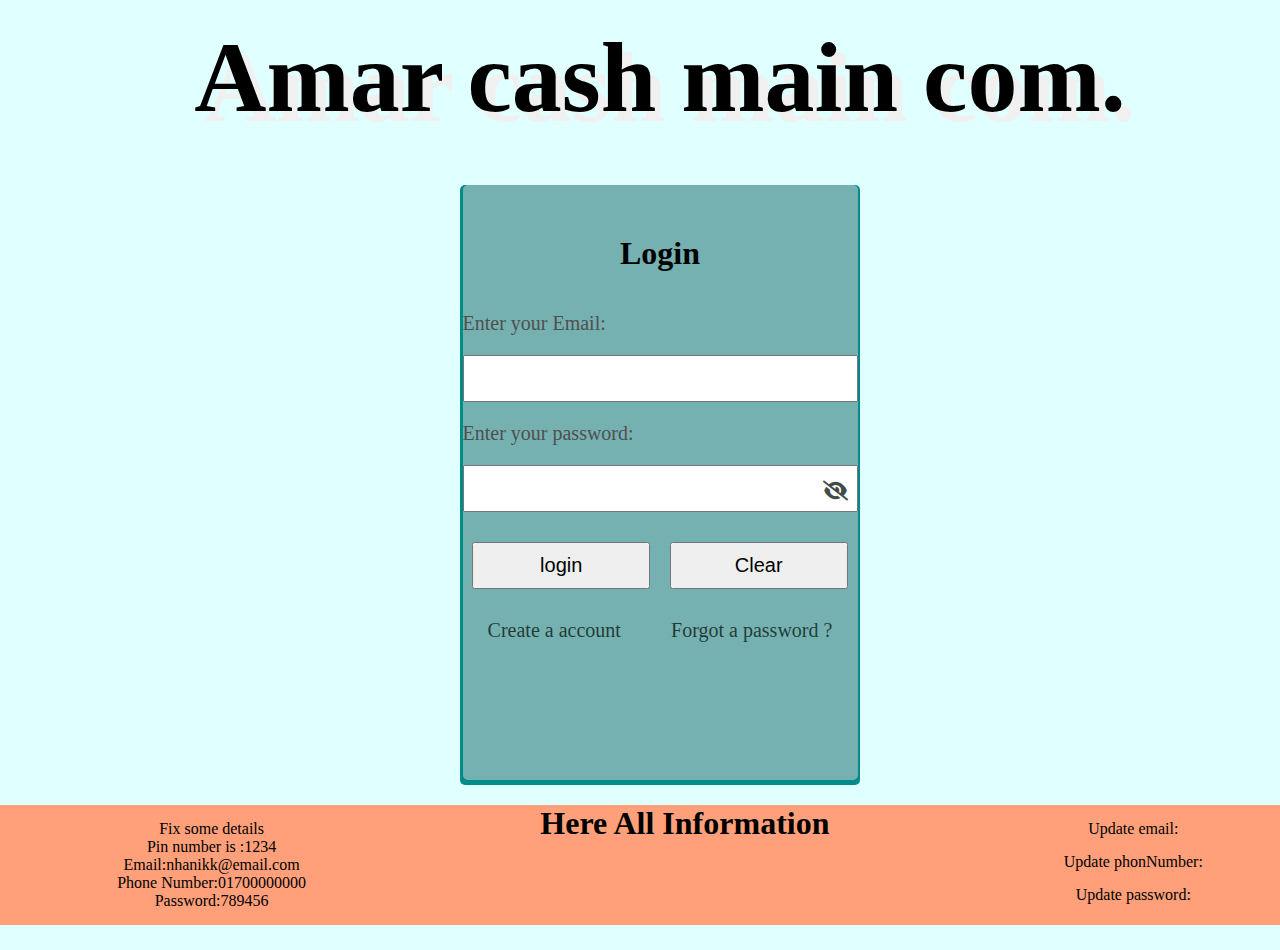
<file: index.html>
<!DOCTYPE html>
<html lang="en">
<head>
    <meta charset="UTF-8">
    <meta http-equiv="X-UA-Compatible" content="IE=edge">
    <meta name="viewport" content="width=device-width, initial-scale=1.0">
    <title>Amar cash</title>
    <link rel="stylesheet" href="./css/all.min.css">
    <link rel="stylesheet" href="./css/style.css">
</head>
<body>
    <div class="container">
        <div class="acmc">
            <h1 >Amar cash main com.</h1>
        </div>
        <div class="all">
            <!-- loginbox work start-->
            <div class="loginbox">
                <div class="loginfild">
                    <h1>Login</h1>
                    <label for="">Enter your Email:</label>
                    <input id="email" type="email" name="email">
                    <label for="">Enter your password:</label>
                    <input id="password" type="password">
                    <div class="btnlogin">
                        <button id="loginbtn" type="button">login</button>
                        <button id="clearbtn" type="button">Clear</button>
                    </div>
                    <div class="btnlogin">
                        <a id="createaccountShow" href="#">Create a account</a>
                        <a id="forgetaccountShow" href="#">Forgot a password ?</a>
                    </div>
                    <a id="openeyelogin" class="eyeshowhideopen" href="#"><i class="fa-solid fa-eye"></i></a>
                    <a id="closeeyelogin" class="eyeshowhideclose" href="#"><i class="fa-solid fa-eye-slash"></i></i></a>
                </div>
            </div>
           <!-- loginbox work end -->
           <!-- createsignupbox work start -->
            <div id="createsignupbox" class="loginbox create">
                <div class="loginfild">
                    <h1>Create a accounte</h1>
                    <label for="">Enter your Email:</label>
                    <input id="createemail" type="email" placeholder="Enter your email">
                    <label for="">Enter your Phon number:BD(11 digite)</label>
                    <input id="createphonenumber" type="text" placeholder="Enter your phonNumber 11 digite">
                    <label for="">Enter your password:(6 digite)</label>
                    <input id="createpassword" type="password"placeholder="Enter your password 6 digite">
                    <div class="btnlogin">
                        <button id="createSignUpBtn" type="button">SignUp</button>
                        <button id="createClearBtn"type="button">Clear</button>
                    </div>
                    <a id="createbackBtn" href="#">Back to login</a>
                    <!-- open eye close eye start -->
                    <a id="createopeneyelogin" class="createeyeshowhideopen" href="#"><i class="fa-solid fa-eye"></i></a>
                    <a id="createcloseeyelogin" class="createeyeshowhideclose" href="#"><i class="fa-solid fa-eye-slash"></i></i></a>
                    <!-- open eye close eye -->
                    <div id="createpopupbox" class="forgetpopup">
                        <h2>Check Email</h2>
                        <label for="">Enter your Varification 4 digite pin</label>
                        <input id="createpopupboxinput" type="password" placeholder="Enter Pin number">
                        <button id="createpopupboxokbtn" type="button">OK</button>
                        <button id="createpopupboxClearlbtn" type="button">Clear</button>
                        <a id="createpopupboxCancellbtn" href="#"> <i class="fa-solid fa-xmark"></i></a>
                    </div>
                </div>
            </div>
            <!-- createsignupbox work end -->
            <!-- forgetpassbox work start -->
            <div id="forgetpassbox" class="loginbox forgetpass">
                <div class="loginfild ">
                    <h1>Forgot accounte</h1>
                    <label for="">Enter your Email:</label>
                    <input id="forgetemail" type="email">
                    <div class="btnlogin">
                        <button id="forgetpasssubmitbtn" type="button">Submit</button>
                        <button id="forgetpassclearbtn" type="button">Clear</button>
                    </div>
                    <a id="forgetbackBtn" href="#">Back to login</a>
                    <div id="forgetpopupbox" class="forgetpopup">
                        <h2>Check Email</h2>
                        <label for="">Enter your Varification 4 digite pin</label>
                        <input id="forgetpopupboxinput" type="password" placeholder="Enter Pin number">
                        <button id="forgetpopupboxokbtn" type="button">OK</button>
                        <button id="forgetpopupboxClearlbtn" type="button">Clear</button>
                        <a id="forgetpopupboxCancellbtn" href="#"> <i class="fa-solid fa-xmark"></i></a>
                    </div>
                    <div id="ppforgetpopupbox" class="forgetpopup">
                        <h2>Change Password</h2>
                        <label for="">Enter your password only 6 digite Number</label>
                        <input id="oneforgetpopupboxinput" type="password" placeholder="New Password">
                         <!-- open eye close eye start -->
                         <div class="xxxxxxxxxxx">
                         <a id="forgotopeneyelogin" class="forgoteyeshowhideopen" href="#"><i class="fa-solid fa-eye"></i></a>
                         <a id="forgotcloseeyelogin" class="forgoteyeshowhideclose" href="#"><i class="fa-solid fa-eye-slash"></i></i></a>
                         </div>
                         <!-- open eye close eye -->
                        <input id="twoforgetpopupboxinput" type="password" placeholder="Confirm password">
                        <button id="ppforgetpopupboxokbtn" type="button">OK</button>
                        <button id="ppforgetpopupboxClearlbtn" type="button">Clear</button>
                        <a id="ppforgetpopupboxCancellbtn" href="#"> <i class="fa-solid fa-xmark"></i></a>
                    </div>
                </div>   
            </div>
            <!-- forgetpassbox work end -->
        </div>
       <div class="information">
        <div class="info"><p>Fix some details<br>Pin number is :1234 <br> Email:nhanikk@email.com <br> Phone Number:01700000000 <br> Password:789456</p></div>
        <div class="dis"><h1>Here All Information</h1></div>
        <div class="displ">
            <p>Update email:<span id="ue"></span></p>
            <p>Update phonNumber:<span id="upn"></span></p>
            <p>Update password: <span id="up"></span></p>
        </div>
       </div>
    </div>
    <div id="congratulation" class="congratulation">
        <h1>Congratulation Your Account is Ready Pleace Login</h1>
        <a id="congratulationCancellbtn" class="congratula" href="#"> <i class="fa-solid fa-xmark"></i></a>
    </div>
    <script src="./js/fontlogin.js"></script>
</body>
</html>
</file>
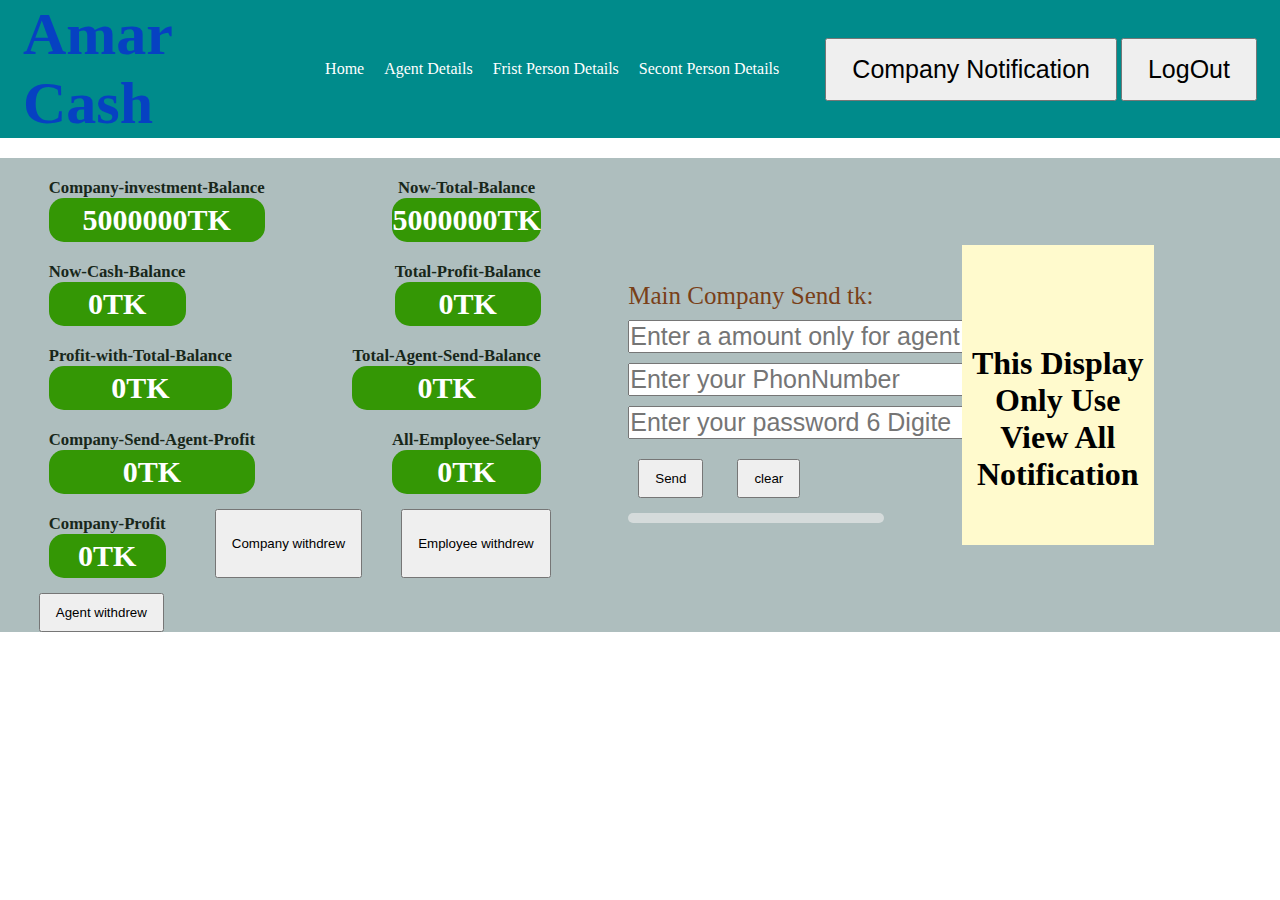
<file: amarcash.html>
<!DOCTYPE html>
<html lang="en">
<head>
    <meta charset="UTF-8">
    <meta http-equiv="X-UA-Compatible" content="IE=edge">
    <meta name="viewport" content="width=device-width, initial-scale=1.0">
    <title>Amar Cash</title>
    <link rel="stylesheet" href="./css/all.min.css">
    <link rel="stylesheet" href="./css/main.css">
</head>
<body>
    <!-- nav bar work start -->
    <nav class="nav">
        <a class="logo" href="#">Amar Cash</a>
        <ul>
            <li><a href="#">Home</a></li>
            <li><a id="AgentDetails" href="#">Agent Details
                <div class="AgentDetailsiinfo" id="AgentDetailsiinfo">
                    <ul class="info">
                        <li><a id="agentshow" href="#">Agent </a></li>
                        <li><a id="agentphonpassshow" href="#">Agent Number & Password</a></li>
                        <li><a id="agentshownotification"href="#">Agent Notification</a></li>
                    </ul>
                </div>
            </a></li>
            <li><a id="FristDetails" href="#">Frist Person Details
                <div class="AgentDetailsiinfo" id="FristDetailsinfo">
                    <ul class="info">
                        <li><a id="firstshow" href="#">Frist Person</a></li>
                        <li><a id="firstphonpassshow" href="#">Frist Person Number & Password</a></li>
                        <li><a id="firstshownotification" href="#">Frist Person Notification</a></li>
                    </ul>
                </div>
            </a></li>
            <li><a id="SecontDetails" href="#">Secont Person Details
                <div class="AgentDetailsiinfo" id="SecontDetailsinfo">
                    <ul class="info">
                        <li><a id="secshow"  href="#">Secont Person</a></li>
                        <li><a id="secphonpassshow" href="#">Secont Person Number & Password</a></li>
                        <li><a id="secshownotification" href="#">Secont Person Notification</a></li>
                    </ul>
                </div>
            </a></li>
        </ul>
        <div>
            <button id="comnotification" >Company Notification</button>
           <button id="LogOut" >LogOut</button>
        </div>
    </nav>
    <!-- nav bar work end -->

    <!-- main company design work end -->
    <div class="main">
        <!-- company sent taka work start -->
        <div class="companyallballance">
            <div class="companyTotalBalance">
                <h6>Company-investment-Balance</h6>
                <div id="cCompanyTotalBalance" class="cbalanceDisplay"></div>
            </div>
            <div class="companyTotalBalance">
                <h6>Now-Total-Balance</h6>
                <div id="cNowTotalBalance" class="cbalanceDisplay"></div>
            </div>
            <div class="companyTotalBalance">
                <h6>Now-Cash-Balance</h6>
                <div id="cNowCashBalance" class="cbalanceDisplay"></div>
            </div>
            <div class="companyTotalBalance">
                <h6>Total-Profit-Balance</h6>
                <div id="cTotalProfitBalance" class="cbalanceDisplay"></div>
            </div>
            <div class="companyTotalBalance">
                <h6>Profit-with-Total-Balance</h6>
                <div id="cProfitwithTotalBalance" class="cbalanceDisplay"></div>
            </div>
            <div class="companyTotalBalance">
                <h6>Total-Agent-Send-Balance</h6>
                <div id="cTotalAgentSendBalance" class="cbalanceDisplay"></div>
            </div>
            <div class="companyTotalBalance">
                <h6>Company-Send-Agent-Profit</h6>
                <div id="cCompanySendAgentProfit" class="cbalanceDisplay"></div>
            </div>
            <div class="companyTotalBalance">
                <h6>All-Employee-Selary</h6>
                <div id="cCompanyAllSelary" class="cbalanceDisplay"></div>
            </div>
            <div class="companyTotalBalance">
                <h6>Company-Profit</h6>
                <div id="cCompanyProfit" class="cbalanceDisplay"></div>
            </div>

            <button id="Companywithdrew" class="sendbtn">Company withdrew</button>
            <button id="Employeewithdrew" class="sendbtn">Employee withdrew</button>
            <button id="Agentwithdrew" class="sendbtn">Agent withdrew</button>

        </div>
        
        <div class="company">
            <form action="" name="company">
                <label for="company">Main Company Send tk:</label>
                <input id="companyInput" name="companyInput" class="contkinput" type="text" placeholder="Enter a amount only for agent">
                <input id="companyInputpn" name="companyInputpn" type="text" class="contkinput" placeholder="Enter your PhonNumber" >
                <input id="companyInputps" name="companyInputps" type="password" class="contkinput" placeholder="Enter your password 6 Digite" >
                <button id="companySend" class="companySend" type="button">Send</button>
                <button id="companyClear" class="companySend" type="button">clear</button>
                <div id="companydisplay" class="massage"></div>
            </form>
            
        </div>
        <!-- company sent taka work end -->






























     
        <!-- <p>now your balance is ${user.id} agent balance is ${user.id} thankyou</p> -->


        <!-- all notification work start -->
       <div class="noty">
            <h1>This Display Only Use View All Notification</h1>
            <div id="cnotification" class="notification">
                <h2>Company notification-<a href="#" id="ccrosnoti" class="crosnoti" ><i class="fa-solid fa-xmark"></i></a></h2>
            </div>
            <div id="anotification" class="notification">
                <h2>Agent notification-<a href="#" id="acrosnoti" class="crosnoti" ><i class="fa-solid fa-xmark"></i></a></h2>
            </div>
            <div id="fnotification" class="notification">
                <h2>First person notification-<a href="#" id="fcrosnoti" class="crosnoti" ><i class="fa-solid fa-xmark"></i></a></h2>
            </div>
            <div id="snotification" class="notification">
                <h2>Second person notification-<a href="#" id="scrosnoti" class="crosnoti" ><i class="fa-solid fa-xmark"></i></a></h2>
            </div>
       </div>
        <!-- all notification work end -->
        <!-- all pnone number password work start -->
        <div id="nnumberPassword" class="nnumberPassword">
            <h1>Here Number or Password-<a href="#" id="phonpasscros" class="crosnoti" ><i class="fa-solid fa-xmark"></i></h1>
            <div  class="numberPassword">
                <div class="number">
                    <h4>Agent Number 01711111111</h4>
                    <h4>First Person 01711111112</h4>
                    <h4>Second Person 01711111113</h4>
                </div>
                <div class="password">
                    <h4>Agent Password 789456</h4>
                    <h4>First Password 456123</h4>
                    <h4>Second Password 123456</h4>
                </div>
            </div>
        </div>
        <!-- all pnone number password work end -->
    </div>

    
    <!-- main company design work end -->
    <!-- Agent work start -->
    <div class="threeinall">

        <div id="agc" class="one">
            <a href="#" id="agcros" class="cros" ><i class="fa-solid fa-xmark"></i></a>
            <h2 class="agenthtwo">Agent</h2>
            <h2>Balance</h2>
            <div id="agentbalanceDisplay" class="balanceDisplay"></div>
            <form action="" name="agent">  
              <div>
                   <label class="labelpn" for="sendmoney">Phon Number :</label>
                   <input id="agentImputNumber" class="inputnumber" name="agentINV" type="text" placeholder="Enter your number" >
              </div>
               <div>
                   <label class="labelpn" for="sendmoney">Send Money :</label>
                   <input id="agentImputAmount" class="inputnumber" name="agentINVone" type="text" placeholder="Enter your amount" >
               </div>
               <button id="agentSend" class="sendbtn" type="button" >Send Money</button>
               <button id="agentClear" class="sendbtn" type="button" >clear</button>  
               <div id="agentMassage" class="massage"></div>
               <p>Agent Number :01711111111</p>
            </form> 
            <!-- agent sendtime password -->
            <div class="passwordCoverPage">
                <div id="agentpassCover" class="passCover">
                    <a href="#" id="agentpasswordcrocebtn" ><i class="fa-solid fa-xmark"></i></a>
                    <h2>Enter Your Password</h2>

                    <h2 id="numberoramountshowdisplay" class="numberoramountshowdisplay" ></h2>

                    <input id="agentpasswordinput" name="agentpassword" class="password" type="password">

                    <h5 id="passwordwrongshowdisplay" class="passwordwrongshowdisplay" ></h5>

                    <button id="agentpasswordbtn" class="sendbtn">send</button>
                    <button id="agentpasswordclearbtn" class="sendbtn">Clear</button> 
                 </div>
            </div>  
        </div>
        <!-- Agent work end -->








        <!-- First Person work start -->
        <div id="fcros" class="one">
            <a href="#" id="ficros" class="cros" ><i class="fa-solid fa-xmark"></i></a>
            <h2 class="agenthtwo">First Person</h2>
            <h2>Balance</h2>
            <div id="FirstPersonbalanceDisplay" class="balanceDisplay"></div>

         <form action="" name="firstfrom">
            <div class="fastwork">
                <label for="select" class="twoselect">Select option : 
                    <input id="checkboxAgent" type="radio" value="Agent"  name="checkbox">-Agent 
                    <input id="checkboxPersonal" type="radio" value="Personal" name="checkbox">-Personal
                </label>
            </div>

            <div>
                <label class="labelpn" for="sendmoney">Phon Number :</label>
                <input id="firstNumber" name="fNumber" class="inputnumber" type="text" placeholder="Enter your number">
            </div>

            <div>
                <label class="labelpn" for="sendmoney">Send Money :</label>
                <input id="firstMoney" name="fMoney" class="inputnumber" type="text" placeholder="Enter your amount">
            </div>
            <button id="firstSend" class="sendbtn" type="button"  >Send Money</button>
            <button id="firstClear" class="sendbtn" type="button"  >clear</button>
            <div id="firstMassage" class="massage"></div>
            <p>First Person :01711111112</p>
         </form> 
          <!-- frist parson sendtime password -->
         <div class="passwordCoverPage">
            <div id="fristpassCover" class="passCover">
                <a href="#" id="fristpasswordcrocebtn" ><i class="fa-solid fa-xmark"></i></a>
                <h2>Enter Your Password</h2>

                <h2 id="fristnumberoramountshowdisplay" class="numberoramountshowdisplay" ></h2>

                <input id="fristpasswordinput" name="fristpassword" class="password" type="password">

                <h5 id="fristpasswordwrongshowdisplay" class="passwordwrongshowdisplay" ></h5>

                <button id="fristpasswordbtn" class="sendbtn">send</button>
                <button id="fristypasswordclearbtn" class="sendbtn">Clear</button> 
             </div>
         </div> 
        </div>
        <!-- First Person work end -->











        
        <!-- Second Person work start -->
        <div id="seccrosh" class="one">
            <a href="#" id="seccros" class="cros" ><i class="fa-solid fa-xmark"></i></a>
            <h2 class="agenthtwo">Second Person</h2>
            <h2>Balance</h2>
            <div id="SecondPersonbalanceDisplay" class="balanceDisplay"></div>
            <form action="" name="secFrom">
                <div class="fastwork">
                    <label for="select" class="twoselect">Select option : 
                        <input type="radio" value="Agent"  name="checkbox">-Agent 
                        <input type="radio" value="Personal" name="checkbox">-Personal
                    </label>
                </div>
                <div>
                    <label class="labelpn" for="sendmoney">Phon Number :</label>
                    <input id="secNumber" name="secNumber" class="inputnumber" type="text" placeholder="Enter your number">
                </div>
                <div>
                    <label class="labelpn" for="sendmoney">Send Money :</label>
                    <input id="secMoney" name="secMoney" class="inputnumber" type="text" placeholder="Enter your amount">
                </div>
                <button id="secSend" class="sendbtn" type="button"  >Send Money</button>
                <button id="secClear" class="sendbtn" type="button" >clear</button>
                <div id="secMassage"class="massage"></div>
                <p>Second Person :01711111113</p>
            </form>  
            <!-- second parson sendtime password -->
            <div class="passwordCoverPage">
                <div id="secpassCover" class="passCover">
                   <a href="#" id="secpasswordcrocebtn" ><i class="fa-solid fa-xmark"></i></a>
                   <h2>Enter Your Password</h2>
   
                   <h2 id="secnumberoramountshowdisplay" class="numberoramountshowdisplay" ></h2>
   
                   <input id="secpasswordinput" name="secpassword" class="password" type="password">
   
                   <h5 id="secpasswordwrongshowdisplay" class="passwordwrongshowdisplay" ></h5>
   
                   <button id="secpasswordbtn" class="sendbtn">send</button>
                   <button id="secpasswordclearbtn" class="sendbtn">Clear</button> 
                </div>
            </div> 
        </div>
        <!-- Second Person work end -->        
    </div>
    <script src="./js/index.js"></script>
</body>
</html>
</file>
<file: css/style.css>
*{
    padding: 0;
    margin: 0;
    text-decoration: none;
}

.container{
    width: 1320px;
    margin: 0 auto;
    background-color: lightcyan;
    height: 950px;
    text-align: center;
    box-sizing: border-box;
    padding: 20px 0;
}
.acmc h1{
  font-family: Oswald;
  font-size: 100px;
  animation: Color 4s linear infinite;
  text-shadow: 10px 10px #F0F0F0;
  animation: ani 6s linear infinite;
  background-color: lightcyan;
}

@keyframes ani{
  0%{
    color:#A0D468;
  }     
    20%{
    color:#4FC1E9;
  } 
    40%{
    color:#FFCE54;
  } 
    60%{
    color:#FC6E51;
  }  
    80%{
    color:#ED5565;
  }  
    100%{
    color:#AC92EC;
  }
}
@keyframes anii{
  0%{ 
    background-color:#A0D468 ;
  } 
    20%{
    background-color:#4FC1E9 ;
  }
    40%{
    background-color:#FFCE54 ;
  }
    60%{
    background-color:#FC6E51 ;
  } 
    80%{
    background-color:#ED5565 ;
  }
    100%{
    background-color:#AC92EC ;
  }
}
/* container work end */
.loginbox{
  width: 400px;
  height: 600px;
  background-color: darkcyan;
  margin: 50px auto 0 auto;
  box-sizing: border-box;
  border-radius: 5px;
  animation: anii 7s linear infinite;
}
.loginfild{
  position: relative;
  width: 395px;
  height: 595px;
  background-color: rgb(117, 177, 177);
  margin: 0px auto 0 auto;
  box-sizing: border-box;
  border-radius: 5px;
  display: flex;
  flex-direction: column;
  text-align: start;
  padding-top: 50px;
}
.loginfild label{
color: rgb(80, 79, 79);
font-size: 20px;
margin: 20px 0;
}
.loginfild input{
 outline: none;
 font-size: 20px;
 color: #0a0a0a;
 padding: 10px 0;
}
.loginfild h1{
 text-align: center;
 margin-bottom: 20px;
}
.loginfild button{
padding: 10px 15px;
margin-top: 10px;
font-size: 20px;
width: 45%;
}
.loginfild a{
font-size: 20px;
margin: 10px;
color: #06110bc0;
}
.btnlogin{
  display: flex;
  justify-content: space-around;
  margin-top: 20px;
}
.all{
  display: flex;
}
.create{
  display: none;
}
.forgetpass{
  display: none;
}
p{
  margin: 15px 0;
}
/*forget  popup work start */
.forgetpopupcc{
 position: relative;
}

.forgetpopup{
  position: absolute;
  left: 20px;
  top: 150px;
  width: 90%;
  height: 300px;
  background-color: #FC6E51;
  border-radius: 10px;
  text-align: center;
  box-sizing: border-box;
  padding-top: 10px;
  display: none;
}
.forgetpopup input{
  margin-top: 10px;
}
.forgetpopup a{
  position: absolute;
  right: 5px;
  top: 5px;
}
/* info dis er work start */
.information{
  display: flex;
  justify-content: space-around;
  background-color: lightsalmon;
  margin-top: 20px;
}

/* congratulation bannar work start */

.congratulation{
  position: absolute;
  top: 350px;
  left: 0px;
  width: 100%;
  height: 200px;
  background-color: #A0D468;
  color: #fff;
  font-size: 50px;
  font-weight: 600;
  text-align: center;
  line-height: 95px;
  display: none;
}
.congratula{
  position: absolute;
  right: 20px;
  top: 1px;
}
/*login open close eye work start */
.eyeshowhideopen{
  position: absolute;
  right: 0px;
  top: 285px;
  display: none;
}
.eyeshowhideclose{
  position: absolute;
  right: 0px;
  top: 285px;
}
/*create open close eye work start */
.createeyeshowhideopen{
  position: absolute;
  right: 0px;
  top: 395px;
  display: none;
}
.createeyeshowhideclose{
  position: absolute;
  right: 0px;
  top: 395px;
}
/*forgot open close eye work start */
.xxxxxxxxxxx{
  position: absolute;
  top: 70px;
  right: 10px;
}
.forgoteyeshowhideopen{
  display: none;
}
</file>
<file: css/main.css>
*{
    padding: 0px;
    margin: 0px;
}
ul,li{
    list-style-type: none;
}
a{
    text-decoration: none;
}
/* .nav h1{
    text-align: center;
    margin: 20px 0;
    color: rgb(6, 65, 194);
} */
/* nav work start */ 
.nav{
    position: relative;
    display: flex;
    justify-content: space-around;
    align-items: center;
    background-color: darkcyan;
}
.nav ul{
    display: flex;
    justify-content: space-around;
    gap: 20px;
    color: #fff;
}
.nav ul li a{
    color: #fff;
}
.nav ul li a:hover {
    color: #0bff34;
}
.nav button{
    padding: 15px 25px;
    font-size: 25px;
    font-weight: 500;
}
.logo{
    width: 20%;
    font-size: 60px;
    font-weight: 900;
    color: rgb(6, 65, 194);
}
/* nav in proparty work start */
.AgentDetailsiinfo{
    position: absolute;
    background-color: rgb(166, 168, 170);
    width: 200px;
    text-align: center;
    padding: 15px 0;
    display: none;
    z-index: 999;
}
.download{
    display: block;
}
.info{
    display: flex;
    flex-direction: column;
}

/* nav in proparty work end */
/* nav work end */

/* company balance work start */
.companyallballance{
    width: 40%;
    display: flex;
    flex-wrap: wrap;
    justify-content: space-between;
}
.cbalanceDisplay{
    padding: 5px 0;
    width: 100%;
    background-color: rgb(52, 151, 5);
    border-radius: 15px;
    color: rgb(255, 255, 255);
    font-weight: 700;
    font-size: 30px;
    
}
.companyTotalBalance{
    text-align: center;
    color: #18271a;
    font-size: 25px;
    margin: 20px 10px 0 10px;
}
/* company balance work end */

.fastwork{
    margin-bottom: 15px;
}
.threeinall{
    display: flex;
    justify-content: space-around;
    margin-top: 10px;
    /* display: none; */
}
.twoselect{
    font-size: 30px;
    color: rgb(34, 33, 33);
    font-weight: 400;
    margin-bottom: 15px;
}
.one{
    position: relative;
    width: 30%;
    background-color: lightblue;
    padding: 50px;
    box-sizing: border-box;
    text-align: center;
    color:#1f221f;
    border-radius: 10px;
    display: none;
}
.cros{
    position: absolute;
    right: 10px;
    top: 10px;
    font-size: 20px;
}
.one p{
    margin-top: 10px;
}
.agenthtwo{
    margin-bottom: 15px;
    color: lightseagreen;
}
.balanceDisplay{
    padding: 15px 0;
    margin-top: 15px;
    width: 100%;
    background-color: aliceblue;
    border-radius: 15px;
    color: dimgrey;
    font-weight: 700;
    font-size: 30px;
}
form{
    margin-top: 15px;
}
.labelpn{
    font-size: 30px;
    font-weight: 500;
}
.inputnumber{
    outline: none;
    padding: 5px 10px;
}
.sendbtn{
    margin-top: 15px;
    padding: 10px 15px;
}
.massage{
    width: 100%;
    border-radius: 15px;
    padding: 5px;
    box-sizing: border-box;
    background-color: rgb(213, 219, 219);
    margin-top: 15px;
    color: rgb(241, 8, 8);
}
.d{
    font-size: 30px;
    color: red;
}
.numberdetails{
 text-align: center;
 background-color: beige;
 color: red;
 border-radius: 10px;
 padding: 10px 0;
 box-sizing: border-box;
}
.main{
    display: flex;
    justify-content: space-around;
    margin-top: 20px;
    align-items: center;
    background-color: rgb(174, 190, 190);
    box-sizing: border-box;
}
.company{
    width: 20%;
}
.company label{
    font-size: 25px;
    color: rgb(121, 64, 24);
}
.contkinput{
    width: 380px;
    font-size: 25px;
     outline: none;
     margin-top: 10px;
}
.companySend{
    padding: 10px 15px;
    margin: 20px 20px 0 10px;
}
/* agent pass work start  */
.passwordCoverPage{
    position: absolute;
    left: 15%;
    top: 30%;
}
.passCover{
    height: 280px;
    width: 400px;
    background-color: cadetblue;
    border-radius: 15px;
    box-sizing: border-box;
    padding: 20px 20px  60px 20px;
    display: none;
}
.passCover a{
    margin: 10px 0 0 340px;

}
.passCover a i{
    color: red;
    font-size: 20px;

}

.passCover input{
    outline: none;
    font-size: 20px;
    color: cadetblue;
}

.numberoramountshowdisplay{
    color:white;
    font-size: 15px;
}
.passwordwrongshowdisplay{
    color: red;
    font-size: 20px;
}

/* all phone Number or password work start */
.noty{
    position: relative;
    width: 15%;
    height: 300px;
    background-color: lemonchiffon;
    text-align: center;
    box-sizing: border-box;
    padding-top: 100px;
}
.nnumberPassword{
    position: relative;
    width: 15%;
    height: 300px;
    background-color: lemonchiffon;
    text-align: center;
    box-sizing: border-box;
    display: none;
}
.nnumberPassword h1{
   margin-bottom: 15px;
}
.numberPassword{
    display: flex;
    line-height: 30px;
    
}
/* all notification */
.notification{
    width: 100%;
    background-color: lightslategray;
    height: 300px;
    overflow-y: scroll;
    box-sizing: border-box;
    position: absolute;
    top: 0;
    left: 0;
    display: none;
}
.notification h2{
    font-size: 20px;
    text-align: center;
    color: rgb(202, 206, 212);
    margin: 5px 0;
    text-decoration:underline;

}

.crosnoti{
    margin:10px 0 0 10px;
}

.depnotic{
    position: relative;
  height: 50px;
  width: 100%;
  background-color: #05cbee;
  color: darkblue;
  font-weight: 500;
  border-radius: 15px 0 15px 15px;
  margin-top: 10px;
}
.noticx{
    position: absolute;
    right: 0;
    top: 0;
    color: red;
}
</file>
